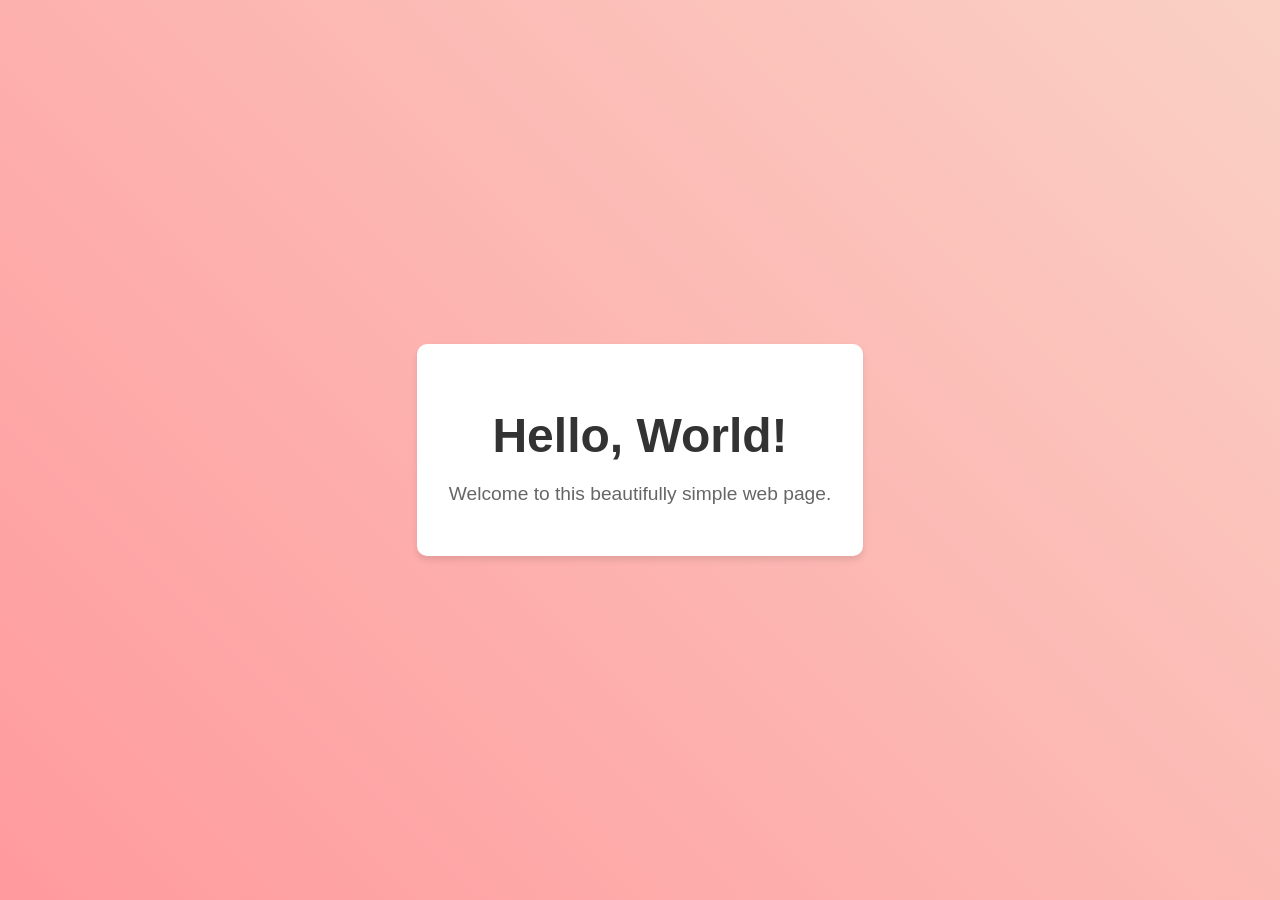
<file: index.html>
<!DOCTYPE html>
<html lang="en">
<head>
    <meta charset="UTF-8">
    <meta name="viewport" content="width=device-width, initial-scale=1.0">
    <title>Hello World</title>
    <style>
        body {
            font-family: Arial, sans-serif;
            display: flex;
            justify-content: center;
            align-items: center;
            height: 100vh;
            margin: 0;
            background: linear-gradient(45deg, #ff9a9e 0%, #fad0c4 99%, #fad0c4 100%);
        }
        .container {
            text-align: center;
            background-color: white;
            padding: 2rem;
            border-radius: 10px;
            box-shadow: 0 4px 6px rgba(0, 0, 0, 0.1);
        }
        h1 {
            font-size: 3rem;
            color: #333;
            margin-bottom: 1rem;
        }
        p {
            font-size: 1.2rem;
            color: #666;
        }
    </style>
</head>
<body>
    <div class="container">
        <h1>Hello, World!</h1>
        <p>Welcome to this beautifully simple web page.</p>
    </div>
</body>
</html>
</file>
